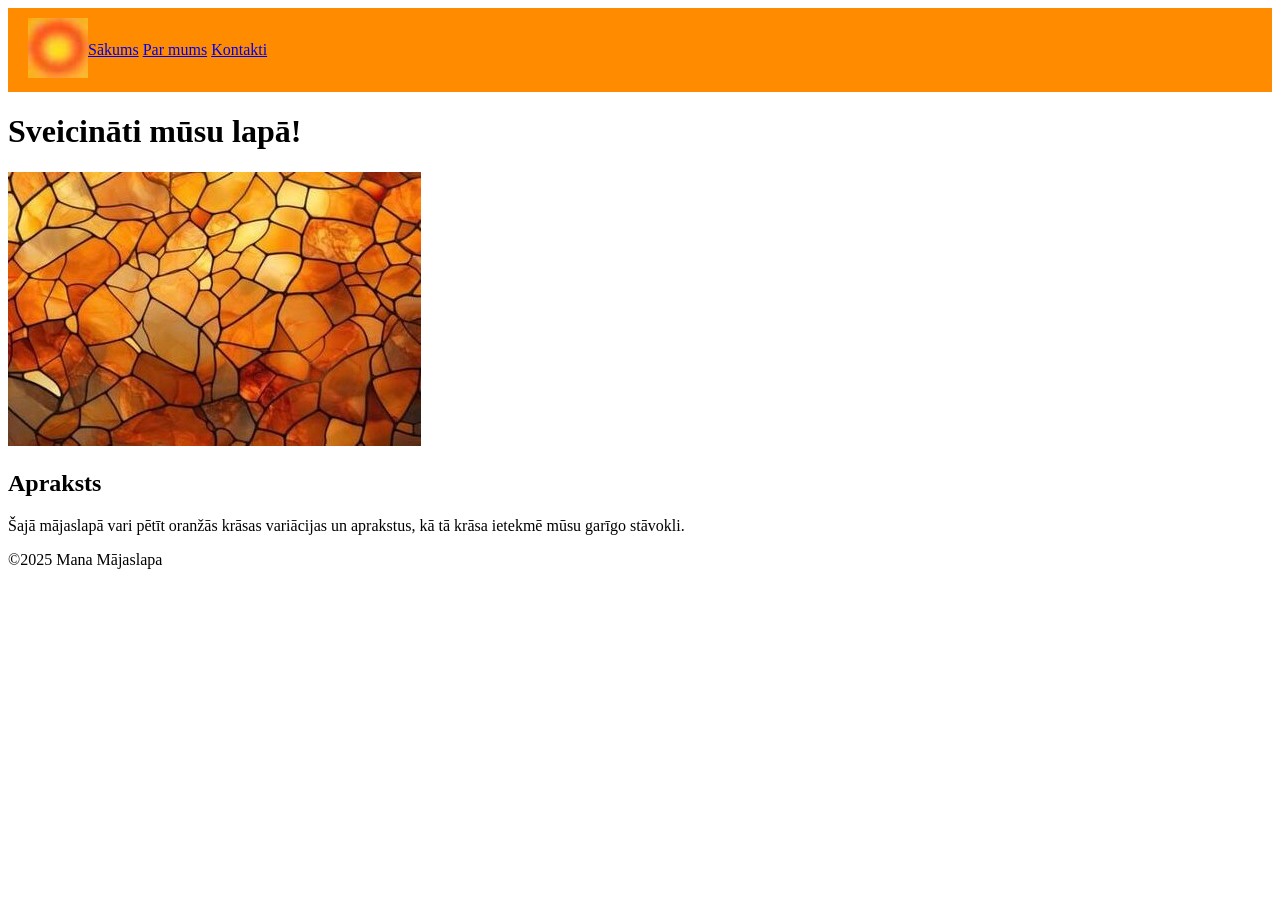
<file: sakums.html>
<!DOCTYPE html>
<html lang="lv">
<head>
    <meta charset="UTF-8">
    <title>Mājaslapa</title>
    <link rel="stylesheet" href="style.css">
</head>
<body>

<header>
    <div class="spiral">
        <img src="spiral.jpg" alt="spiral">
    </div>

    <nav>
        <a href="sakums.html">Sākums</a>
        <a href="par-mums.html">Par mums</a>
        <a href="kontakti.html">Kontakti</a>
    </nav>
</header>

<main>
    <h1>Sveicināti mūsu lapā!</h1>

    <div class="content">
        <img src="orange.jpg" class="orange">

        <div class="box">
            <h2>Apraksts</h2>
            <p>Šajā mājaslapā vari pētīt oranžās krāsas variācijas un aprakstus,
            kā tā krāsa ietekmē mūsu garīgo stāvokli.</p>
        </div>
    </div>
</main>

<footer>
    ©2025 Mana Mājaslapa
</footer>

</body>
</html>
</file>
<file: style.css>
body {body {
    margin: 0;
    font-family: Georgia, serif;
    background-color: #ffffff;
}

/* --- HEADER --- */
header {
    background-color: #ff8c00;
    display: flex;
    align-items: center;
    padding: 10px 20px;
}

.spiral. img {
	
}

nav {
    margin-left: auto;
}

nav a {
    text-decoration: none;
    background-color: #ffd24d;
    padding: 10px 20px;
    margin-left: 10px;
    color: #a34d00;
    border-radius: 3px;
    font-weight: bold;
    border: 1px solid #ffcc33;
}

nav a:hover {
    background-color: #ffeb99;
}

/* --- MAIN CONTENT --- */
main {
    text-align: center;
    padding: 30px;
}

h1 {
    color: #cc6600;
    font-size: 32px;
}
h2 {
    color: #cc6600;
    font-size: 32px;
}

.content {
    display: flex;
    justify-content: center;
    margin-top: 20px;
    align-items: flex-start;
}

.orange. img {
  
}

.box {
    background-color: #ffe680;
    padding: 20px;
    width: 300px;
    text-align: left;
    border-radius: 5px;
    color: #a55a00;
}

.box h2 {
    text-align: center;
}

/* --- FOOTER --- */
footer {
    background-color: #fff1b3;
    padding: 15px;
    text-align: center;
    color: #cc6600;
    margin-top: 40px;
}
</file>
